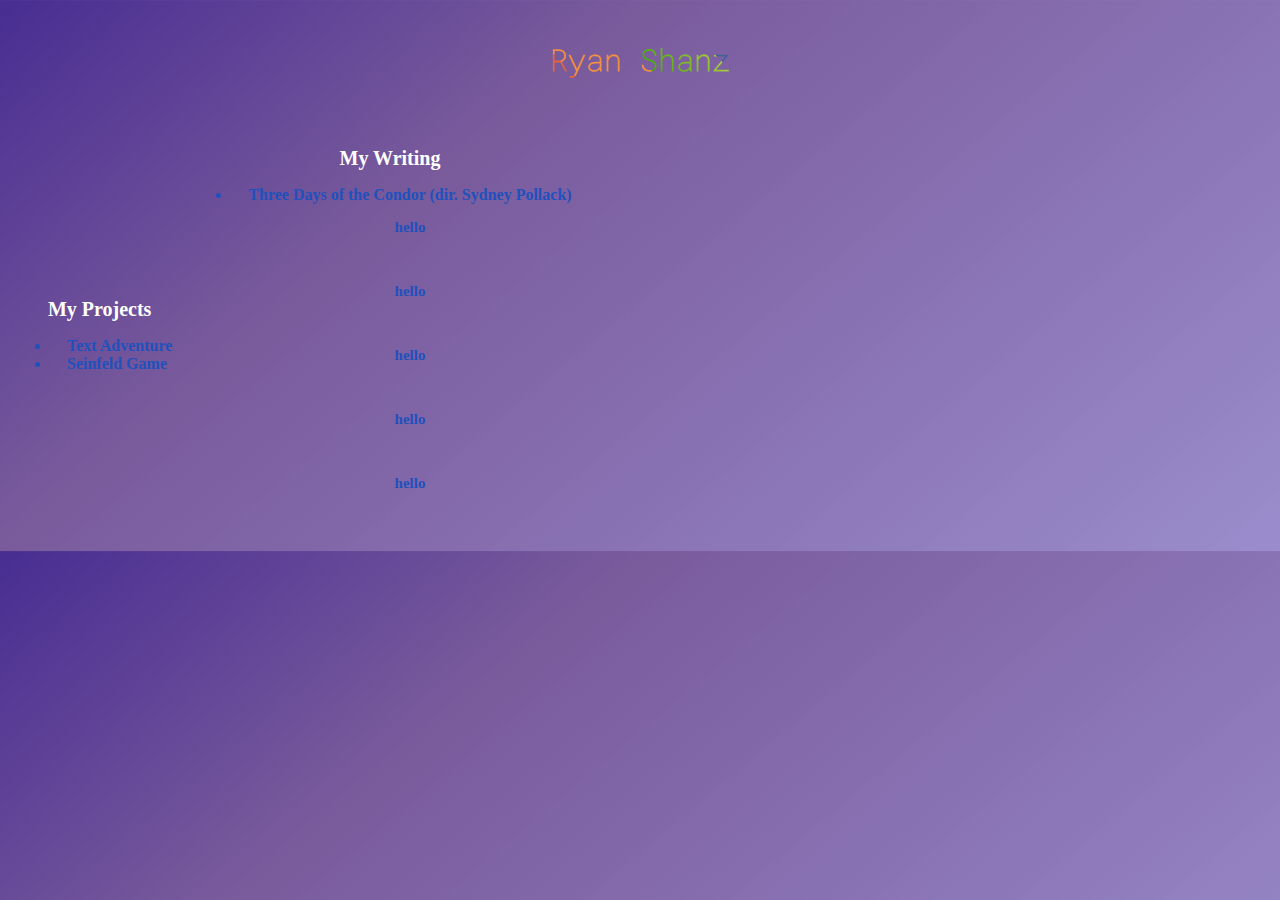
<file: old_index.html>
<!DOCTYPE html>
<html lang="en">
<head>
  <!--  <link rel="icon" href="yelling.jpg">-->    
    <meta charset="UTF-8">
    <meta http-equiv="X-UA-Compatible" content="IE=edge">
    <meta name="viewport" content="width=device-width, initial-scale=1.0">
    <link href="homepage.css" rel="stylesheet"> 
   <!-- <script defer src="costanza.js"></script>    -->

    <title>Ryan Shanz</title>
</head> 

<body>
    <h1>Ryan Shanz</h1>

  <!--  <div class="wrapper" id="wrapper">
      <div class="about-me" id="about-me">
      </div>
      <div class="left-column" id="left-column">hello      </div>
      <div class="right-column" id="right-column">hellox2
      </div>
    </div>-->

    <table>
      <tbody>
        <tr>
          <td class="projects">
            <h2>My Projects</h2>
            <ul>
              <li>
                <a href="https://ryanshanz.github.io/TextAdventure/" target="_blank"> Text Adventure</a>
              </li>
              <li>
                <a href="https://ryanshanz.github.io/seinfeld-game/" target="_blank">Seinfeld Game</a> 
              </li>
            </ul>
          </td>
          <td>
            <h2 class="writing"> My Writing</h2>
            <ul>
              <li>
                <a href="three_days_of_the_condor.html"> Three Days of the Condor (dir. Sydney Pollack)</a>
                <p> hello</p>
                <p> hello</p>
                <p> hello</p>
                <p> hello</p>
                <p> hello</p>
              </li>
              </ul>
          </td>
        </tr>

      </tbody>
    </table>
 
</body>
</file>
<file: homepage.css>
@font-face {
    font-family: "RobotoMono";
    src: url("RobotoMono-Thin.ttf");
}
@counter-style computer {
    system: cyclic;
    symbols: '\1F4BB';
    suffix: " ";
  }
.center {
    display: block;
    margin-left: auto;
    margin-right: auto;
  }
  
ul#menu li{
    display: inline;
    margin: 0;
    text-align: center;
    font-family: "RobotoMono", 'Times New Roman', Times, serif;
    cursor: pointer;
}

.navbar{
    text-align: center;
    background-color: white;
    color: #000000;
    border-radius: 1rem;
    margin: 0;
}
h2{
    text-align: center;
    padding-left: 2rem;
    padding-right: 2rem;
    padding-top: 1rem;
    padding-bottom: 0%;
    font-size: 20px;
}
  

body{
    background-color: #57456e;
    background: linear-gradient(140deg, rgb(72, 45, 146) 0%, rgba(97, 61, 138, 0.849) 33%,rgba(131, 114, 193, 0.811)) 89%;

    color: white;
}
li{
    color: #1f51bc;
    padding-left: 1rem;
    padding-right: 1rem;
    padding-top: 0;
    padding-bottom: 0;
    font-weight: 600;
}
li:hover{
    background-color: rgb(152, 147, 147);
    transition: .35s;
}
a{
    text-decoration: none;
    color: #1f51bc;
}
h1{
    margin: 0 auto;
    text-align: center;
    padding: 2rem;
    width: 25%;
    font-size: 30px;
    background: -webkit-linear-gradient(#eee, #000000);
    -webkit-background-clip: text;
    -webkit-text-fill-color: transparent;
    -moz-background-clip: text;
    -moz-text-fill-color: transparent;
    background-image: linear-gradient(45deg, #ffffff 16.666%, #E16541 16.666%, #E16541 33.333%, #F18F43 33.333%, #F18F43 50%, #45a50d 50%, #accd3f 66.666%, #476098 66.666%, #476098 83.333%, #A7489B 83.333%);
    background-size: 100%;
    background-color: white;
    font-family: "RobotoMono";
}

@keyframes rainbow-text-simple-animation-rev {
    0% {
        background-size: 650%;
    }
    40% {
        background-size: 650%;
    }
    100% {
        background-size: 100%;
    }
}

@keyframes rainbow-text-simple-animation {
    0% {
        background-size: 100%;
    }
    80% {
        background-size: 650%;
    }
    100% {
        background-size: 650%;
    }
}
.header{
    border-radius: 1rem;
    margin-top: 1.5rem;
    margin-bottom: 0;
    margin-right: 2rem;
    margin-left: 2rem;
    padding: 0%;
    background-color: white;
    cursor: pointer;

}
.about-me{
    background-color: white;
    border-radius: 1rem;
    padding:0%;
    color: black;
    font-family: "RobotoMono";
    font-weight: 600;

}
.about-me img{
    margin: auto;
    display: block;
    padding-bottom: 15px;
}

p{
    padding-left: 1rem;
    padding-right: 1rem;
    padding-bottom: 2rem;
    padding-top: 15px;
    margin: auto;
    display: block;
    font-size: 15px;
    text-align: center;
}
</file>
